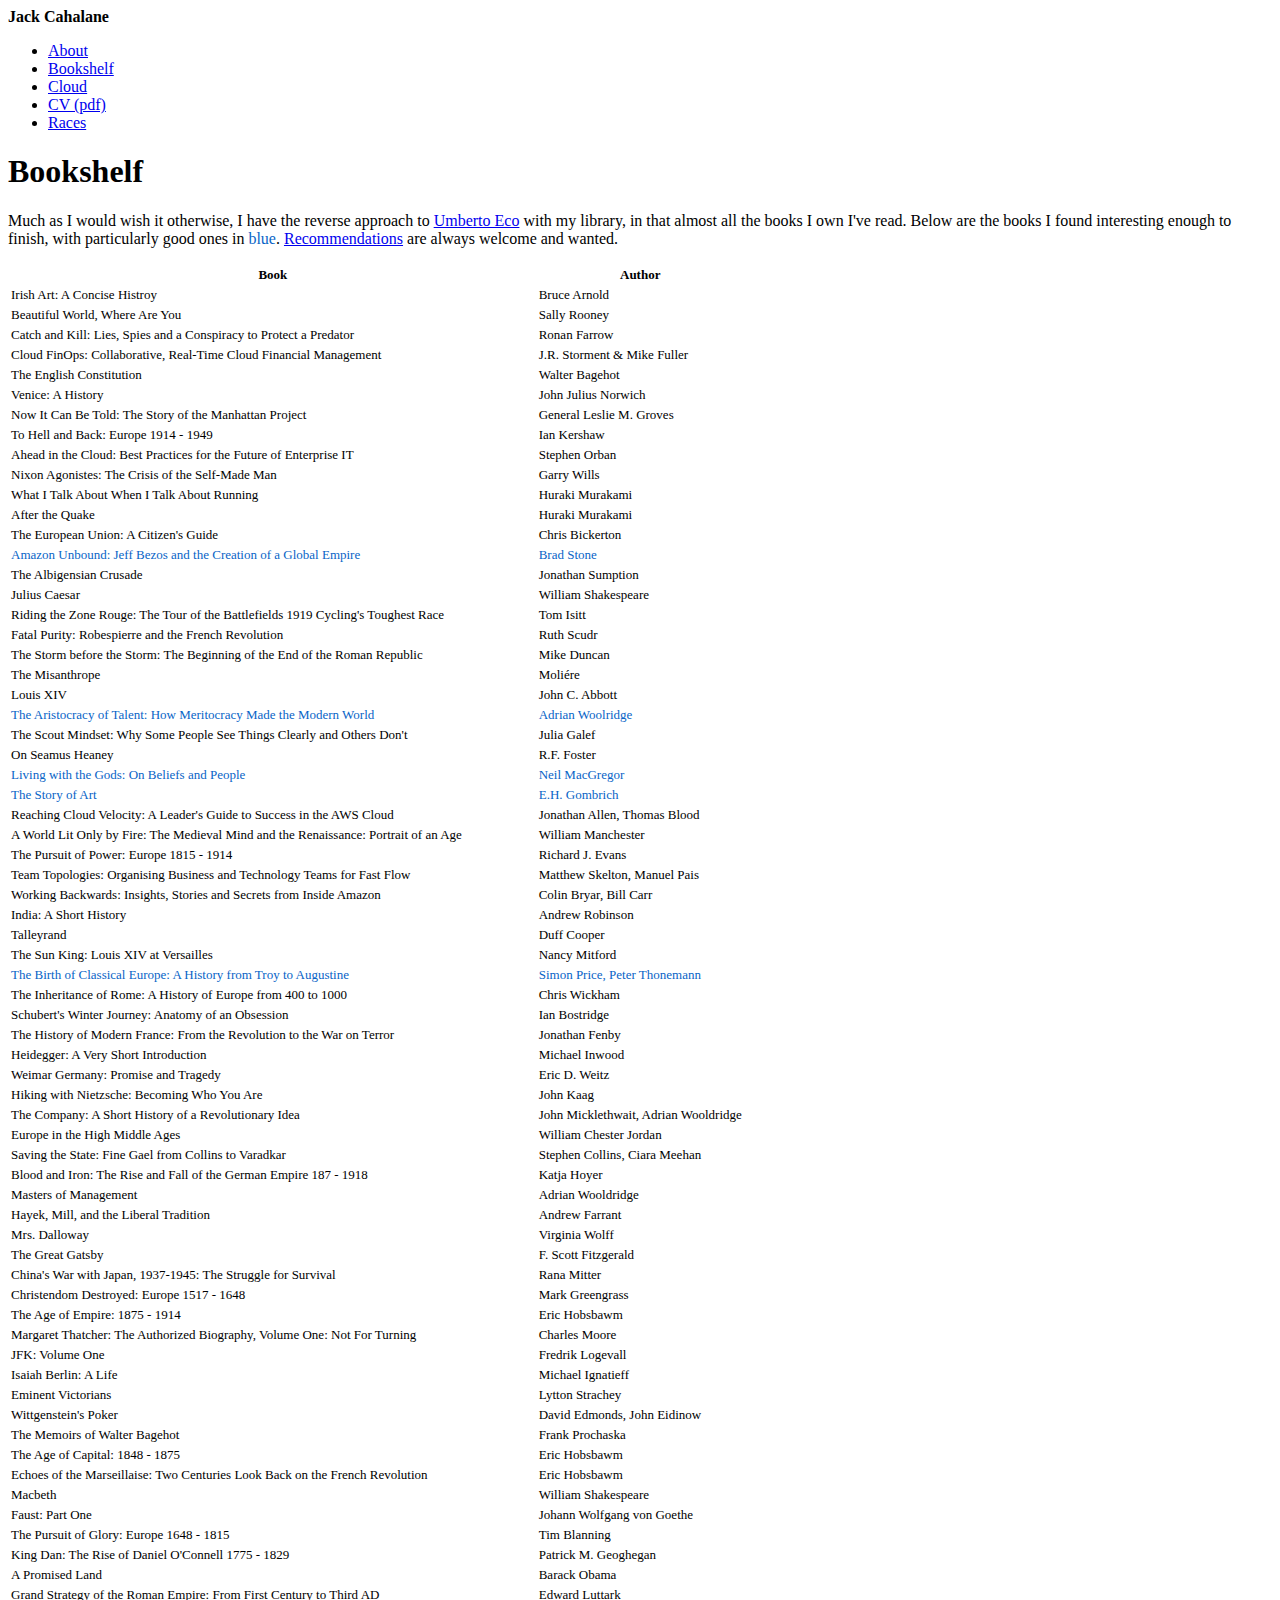
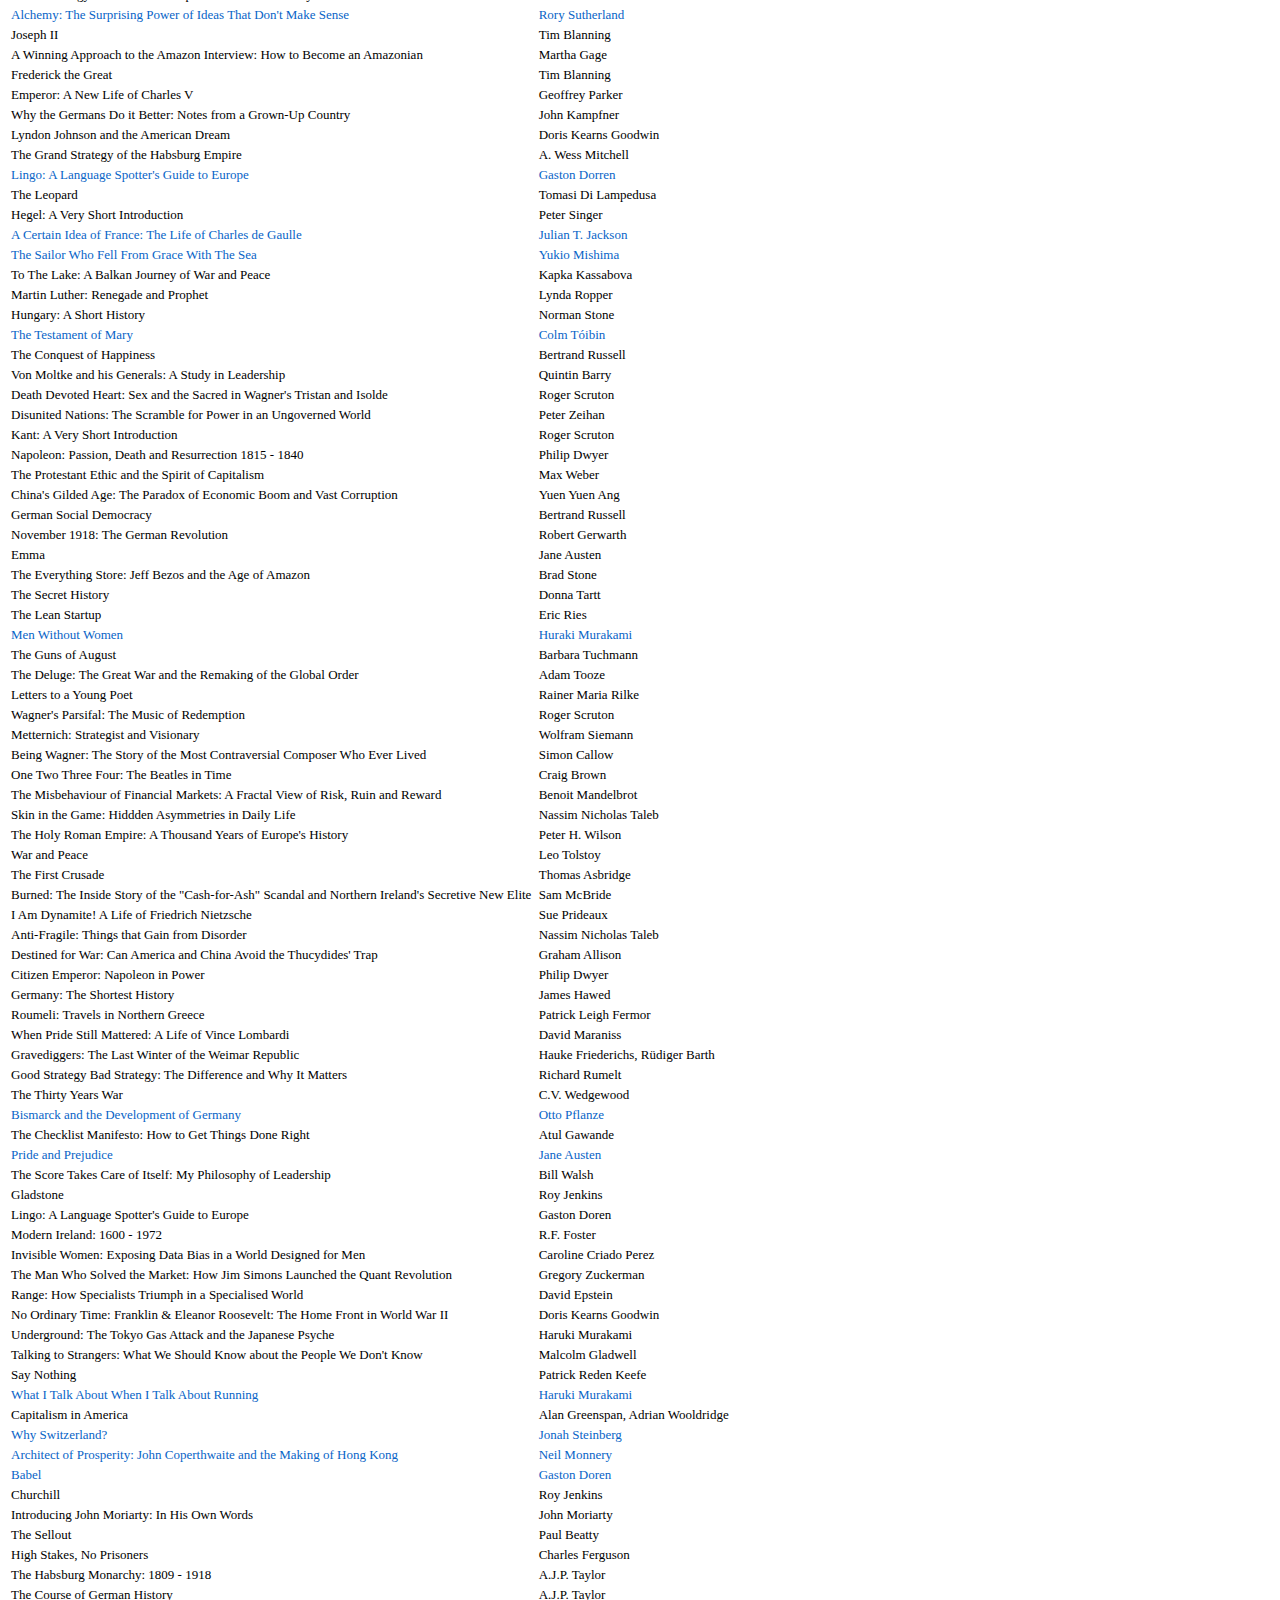
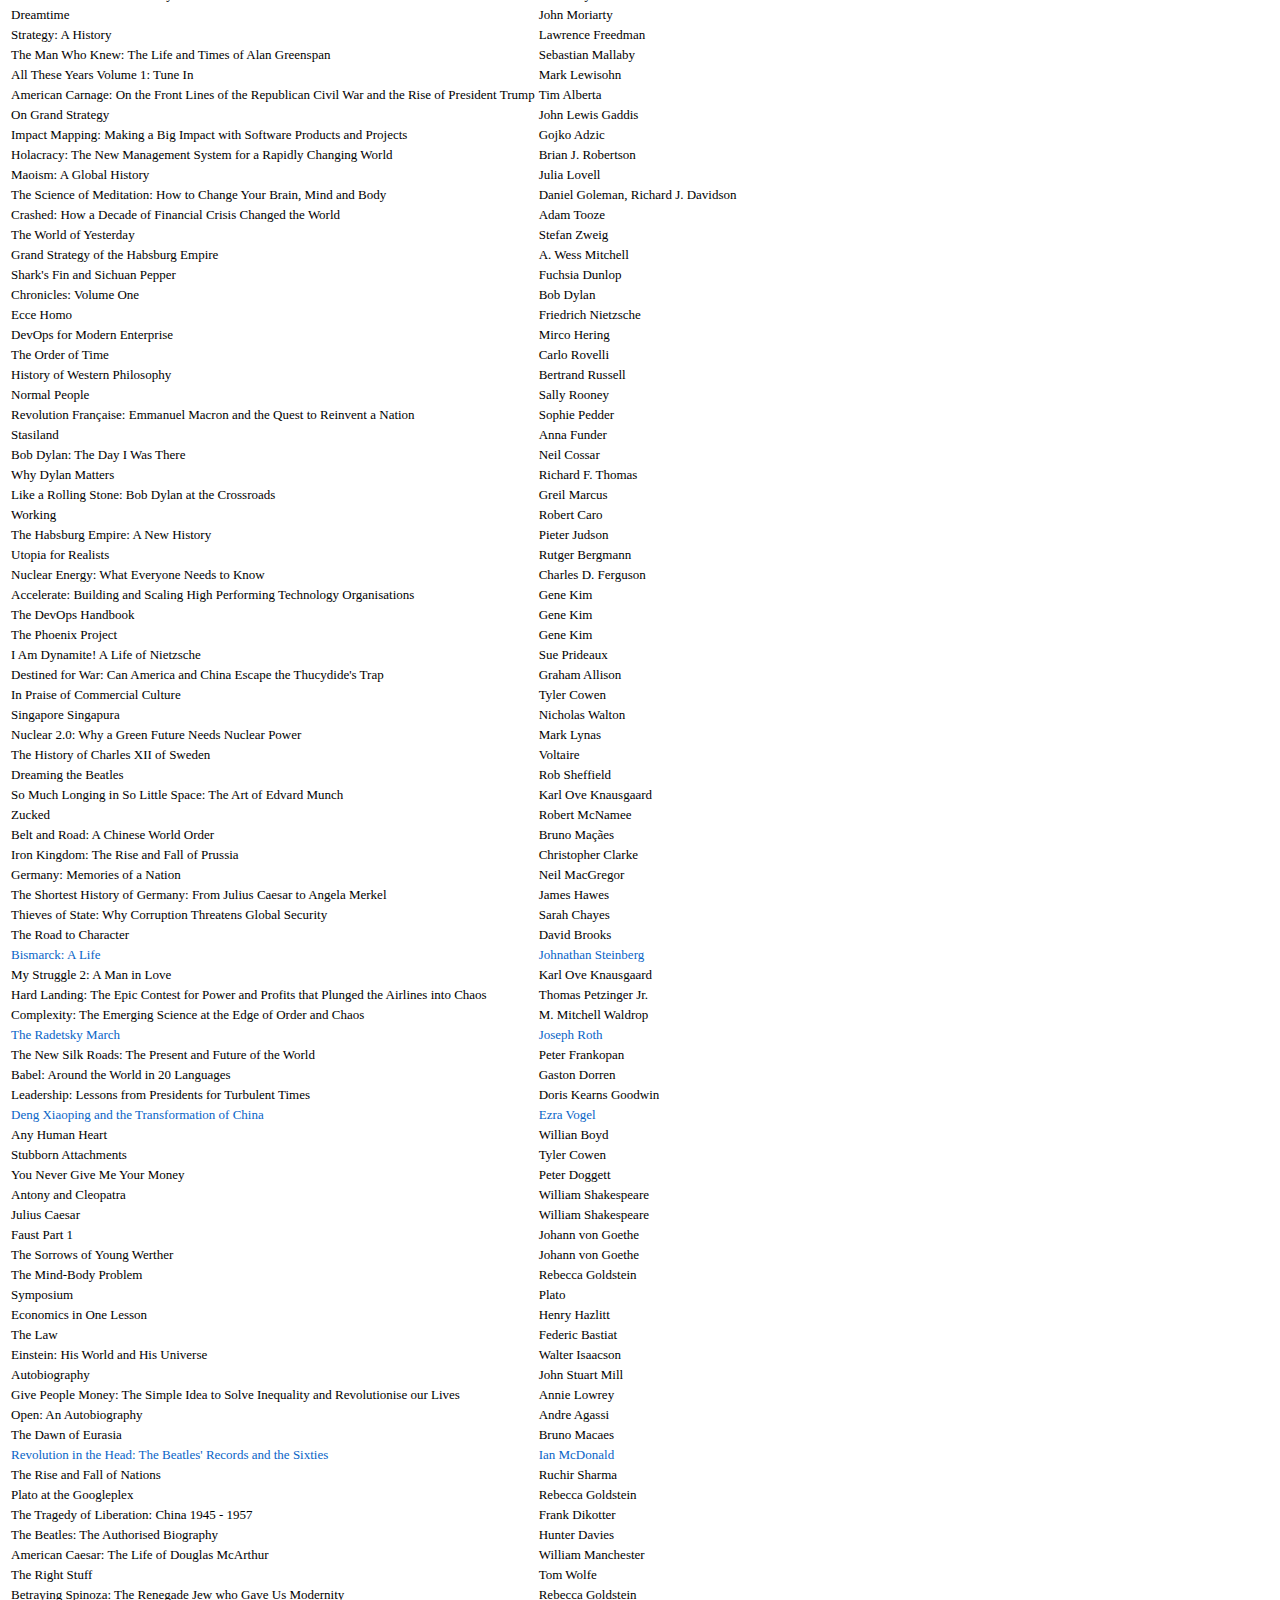
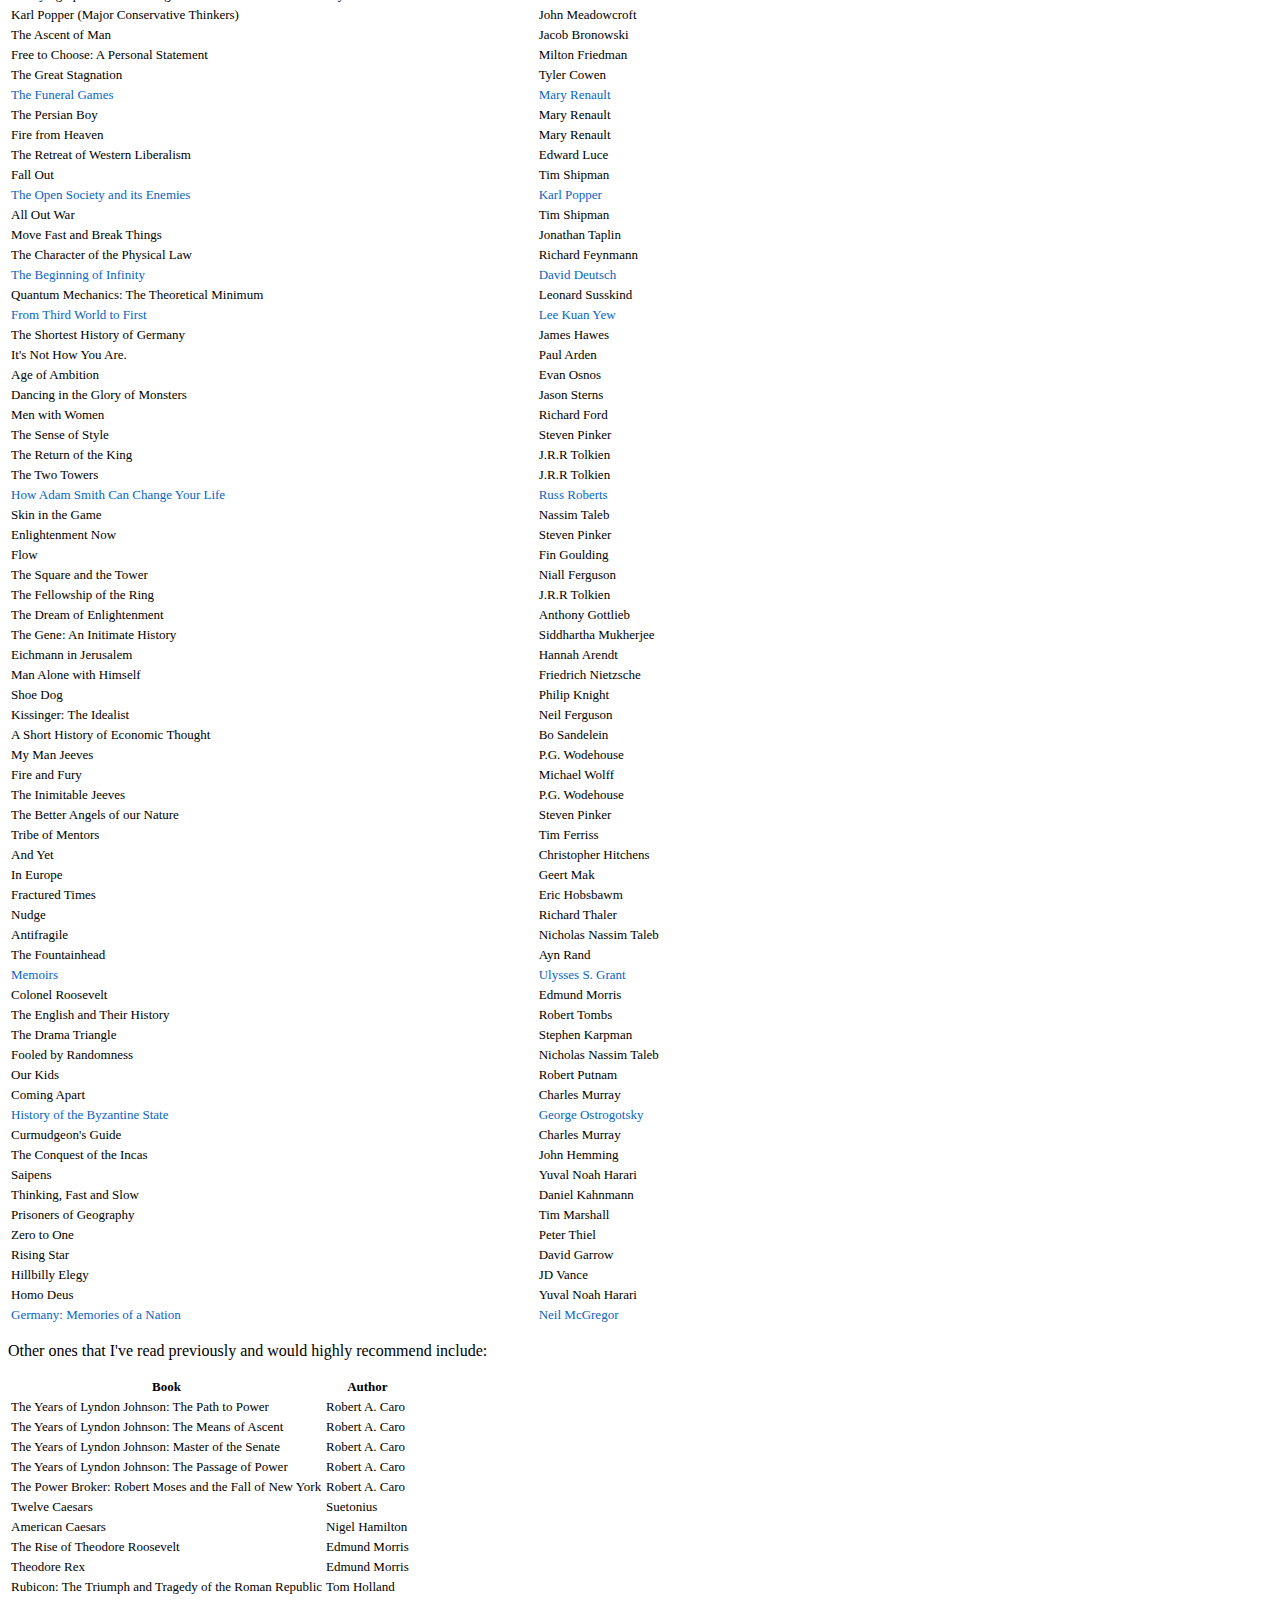
<file: bookshelf.html>
<html xmlns="http://www.w3.org/1999/xhtml" >
<head>
    <link rel="stylesheet" href="https://s3.eu-west-1.amazonaws.com/jackcahalane.com/style.css">
    <meta charset="utf-8">
    <title>Bookshelf</title>
</head>
<style>
    table, th, td {
      font-size: 13px;
    }
</style>
<body>
    <div id="menu">
        <span class="title"><b>Jack Cahalane</b></span>
        <ul>
            <li>
                <a href="https://jackcahalane.com/">About</a>
            </li>
            <li>
                <a href="https://jackcahalane.com/bookshelf.html">Bookshelf</a>
            </li>
            <li>
                <a href="https://jackcahalane.com/cloud.html">Cloud</a>
                </li>
            <li>
                <a href="https://jackcahalane.com/jack-cahalane-cv.pdf">CV (pdf)</a>
            </li>
            <li>
                <a href="https://jackcahalane.com/races.html">Races</a>
            </li>
            </ul>
    </div>
    <div id="content">
        <div id="content">
    <h1>Bookshelf </h1>
    <p>Much as I would wish it otherwise, I have the reverse approach to <a href="https://www.brainpickings.org/2015/03/24/umberto-eco-antilibrary/">Umberto Eco</a> with my library, in that almost all the books I own I've read.
        Below are the books I found interesting enough to finish, with particularly good ones in <span style="color: #0864c7">blue</span>.
        <a href="mailto:jackcahalane@gmail.com?subject=Book Recommendations">Recommendations</a> are always welcome and wanted. 
    </p>

    <table class="table">
        <thead><tr><th title="Field #1">Book</th>
        <th title="Field #2">Author</th>
        </tr></thead>
        <tbody>
        <tr>
        <td>Irish Art: A Concise Histroy</td>
        <td>Bruce Arnold</td>
        </tr>
        <tr>
        <td>Beautiful World, Where Are You</td>
        <td>Sally Rooney</td>
        </tr>
        <tr>
        <td>Catch and Kill: Lies, Spies and a Conspiracy to Protect a Predator</td>
        <td>Ronan Farrow</td>
        </tr>                    
        <tr>
        <td>Cloud FinOps: Collaborative, Real-Time Cloud Financial Management</td>
        <td>J.R. Storment & Mike Fuller</td>
        </tr> 
        <tr>
        <td>The English Constitution</td>
        <td>Walter Bagehot</td>
        </tr> 
        <tr>
        <td>Venice: A History</td>
        <td>John Julius Norwich</td>
        </tr> 
        <tr>
        <td>Now It Can Be Told: The Story of the Manhattan Project</td>
        <td>General Leslie M. Groves</td>
        </tr>  
        <tr>
        <td>To Hell and Back: Europe 1914 - 1949</td>
        <td>Ian Kershaw</td>
        </tr>  
        <tr>
        <td>Ahead in the Cloud: Best Practices for the Future of Enterprise IT</td>
        <td>Stephen Orban</td>
        </tr>  
        <tr>
        <td>Nixon Agonistes: The Crisis of the Self-Made Man</td>
        <td>Garry Wills</td>
        </tr>        
        <tr>
        <td>What I Talk About When I Talk About Running</td>
        <td>Huraki Murakami</td>
        </tr>
        <tr>
        <td>After the Quake</td>
        <td>Huraki Murakami</td>
        </tr>
        <tr>
        <td>The European Union: A Citizen&#39;s Guide</td>
        <td>Chris Bickerton</td>
        </tr>
        <tr>
        <td style="color: #0864c7">Amazon Unbound: Jeff Bezos and the Creation of a Global Empire</td>
        <td style="color: #0864c7">Brad Stone</td>
        </tr>
        <tr>
        <td>The Albigensian Crusade</td>
        <td>Jonathan Sumption </td>
        </tr>
        <tr>
        <td>Julius Caesar</td>
        <td>William Shakespeare </td>
        </tr>
        <tr>
        <td>Riding the Zone Rouge: The Tour of the Battlefields 1919 Cycling&#39;s Toughest Race</td>
        <td>Tom Isitt</td>
        </tr>
        <tr>
        <td>Fatal Purity: Robespierre and the French Revolution</td>
        <td>Ruth Scudr</td>
        </tr>
        <tr>
        <td>The Storm before the Storm: The Beginning of the End of the Roman Republic</td>
        <td>Mike Duncan</td>
        </tr>
        <tr>
        <td>The Misanthrope </td>
        <td>Moliére</td>
        </tr>
        <tr>
        <td>Louis XIV</td>
        <td>John C. Abbott</td>
        </tr>
        <tr>
        <td style="color: #0864c7">The Aristocracy of Talent: How Meritocracy Made the Modern World</td>
        <td style="color: #0864c7">Adrian Woolridge</td>
        </tr>
        <tr>
        <td>The Scout Mindset: Why Some People See Things Clearly and Others Don&#39;t</td>
        <td>Julia Galef</td>
        </tr>
        <tr>
        <td>On Seamus Heaney</td>
        <td>R.F. Foster</td>
        </tr>
        <tr>
        <td style="color: #0864c7">Living with the Gods: On Beliefs and People</td>
        <td style="color: #0864c7">Neil MacGregor</td>
        </tr>
        <tr>
        <td style="color: #0864c7">The Story of Art</td>
        <td style="color: #0864c7">E.H. Gombrich</td>
        </tr>
        <tr>
        <td>Reaching Cloud Velocity: A Leader&#39;s Guide to Success in the AWS Cloud</td>
        <td>Jonathan Allen, Thomas Blood</td>
        </tr>
        <tr>
        <td>A World Lit Only by Fire: The Medieval Mind and the Renaissance: Portrait of an Age</td>
        <td>William Manchester </td>
        </tr>
        <tr>
        <td>The Pursuit of Power: Europe 1815 - 1914</td>
        <td>Richard J. Evans</td>
        </tr>
        <tr>
        <td>Team Topologies: Organising Business and Technology Teams for Fast Flow</td>
        <td>Matthew Skelton, Manuel Pais</td>
        </tr>
        <tr>
        <td>Working Backwards: Insights, Stories and Secrets from Inside Amazon</td>
        <td>Colin Bryar, Bill Carr</td>
        </tr>
        <tr>
        <td>India: A Short History</td>
        <td>Andrew Robinson</td>
        </tr>
        <tr>
        <td>Talleyrand</td>
        <td>Duff Cooper</td>
        </tr>
        <tr>
        <td>The Sun King: Louis XIV at Versailles</td>
        <td>Nancy Mitford</td>
        </tr>
        <tr>
        <td style="color: #0864c7">The Birth of Classical Europe: A History from Troy to Augustine</td>
        <td style="color: #0864c7">Simon Price, Peter Thonemann</td>
        </tr>
        <tr>
        <td>The Inheritance of Rome: A History of Europe from 400 to 1000</td>
        <td>Chris Wickham</td>
        </tr>
        <tr>
        <td>Schubert&#39;s Winter Journey: Anatomy of an Obsession </td>
        <td>Ian Bostridge</td>
        </tr>
        <tr>
        <td>The History of Modern France: From the Revolution to the War on Terror</td>
        <td>Jonathan Fenby</td>
        </tr>
        <tr>
        <td>Heidegger: A Very Short Introduction </td>
        <td>Michael Inwood</td>
        </tr>
        <tr>
        <td>Weimar Germany: Promise and Tragedy </td>
        <td>Eric D. Weitz</td>
        </tr>
        <tr>
        <td>Hiking with Nietzsche: Becoming Who You Are</td>
        <td>John Kaag</td>
        </tr>
        <tr>
        <td>The Company: A Short History of a Revolutionary Idea</td>
        <td>John Micklethwait, Adrian Wooldridge</td>
        </tr>
        <tr>
        <td>Europe in the High Middle Ages</td>
        <td>William Chester Jordan</td>
        </tr>
        <tr>
        <td>Saving the State: Fine Gael from Collins to Varadkar</td>
        <td>Stephen Collins, Ciara Meehan</td>
        </tr>
        <tr>
        <td>Blood and Iron: The Rise and Fall of the German Empire 187 - 1918</td>
        <td>Katja Hoyer</td>
        </tr>
        <tr>
        <td>Masters of Management</td>
        <td>Adrian Wooldridge </td>
        </tr>
        <tr>
        <td>Hayek, Mill, and the Liberal Tradition</td>
        <td>Andrew Farrant</td>
        </tr>
        <tr>
        <td>Mrs. Dalloway</td>
        <td>Virginia Wolff</td>
        </tr>
        <tr>
        <td>The Great Gatsby</td>
        <td>F. Scott Fitzgerald </td>
        </tr>
        <tr>
        <td>China&#39;s War with Japan, 1937-1945: The Struggle for Survival</td>
        <td>Rana Mitter</td>
        </tr>
        <tr>
        <td>Christendom Destroyed: Europe 1517 - 1648</td>
        <td>Mark Greengrass</td>
        </tr>
        <tr>
        <td>The Age of Empire: 1875 - 1914</td>
        <td>Eric Hobsbawm</td>
        </tr>
        <tr>
        <td>Margaret Thatcher: The Authorized Biography, Volume One: Not For Turning</td>
        <td>Charles Moore</td>
        </tr>
        <tr>
        <td>JFK: Volume One</td>
        <td>Fredrik Logevall</td>
        </tr>
        <tr>
        <td>Isaiah Berlin: A Life</td>
        <td>Michael Ignatieff</td>
        </tr>
        <tr>
        <td>Eminent Victorians</td>
        <td>Lytton Strachey</td>
        </tr>
        <tr>
        <td>Wittgenstein&#39;s Poker</td>
        <td>David Edmonds, John Eidinow</td>
        </tr>
        <tr>
        <td>The Memoirs of Walter Bagehot</td>
        <td>Frank Prochaska</td>
        </tr>
        <tr>
        <td>The Age of Capital: 1848 - 1875</td>
        <td>Eric Hobsbawm</td>
        </tr>
        <tr>
        <td>Echoes of the Marseillaise: Two Centuries Look Back on the French Revolution</td>
        <td>Eric Hobsbawm </td>
        </tr>
        <tr>
        <td>Macbeth</td>
        <td>William Shakespeare</td>
        </tr>
        <tr>
        <td>Faust: Part One</td>
        <td>Johann Wolfgang von Goethe</td>
        </tr>
        <tr>
        <td>The Pursuit of Glory: Europe 1648 - 1815</td>
        <td>Tim Blanning</td>
        </tr>
        <tr>
        <td>King Dan: The Rise of Daniel O&#39;Connell 1775 - 1829</td>
        <td>Patrick M. Geoghegan</td>
        </tr>
        <tr>
        <td>A Promised Land</td>
        <td>Barack Obama </td>
        </tr>
        <tr>
        <td>Grand Strategy of the Roman Empire: From First Century to Third AD</td>
        <td>Edward Luttark</td>
        </tr>
        <tr>
        <td style="color: #0864c7">Alchemy: The Surprising Power of Ideas That Don&#39;t Make Sense</td>
        <td style="color: #0864c7">Rory Sutherland</td>
        </tr>
        <tr>
        <td>Joseph II</td>
        <td>Tim Blanning</td>
        </tr>
        <tr>
        <td>A Winning Approach to the Amazon Interview: How to Become an Amazonian</td>
        <td>Martha Gage</td>
        </tr>
        <tr>
        <td>Frederick the Great </td>
        <td>Tim Blanning</td>
        </tr>
        <tr>
        <td>Emperor: A New Life of Charles V</td>
        <td>Geoffrey Parker</td>
        </tr>
        <tr>
        <td>Why the Germans Do it Better: Notes from a Grown-Up Country</td>
        <td>John Kampfner</td>
        </tr>
        <tr>
        <td>Lyndon Johnson and the American Dream</td>
        <td>Doris Kearns Goodwin</td>
        </tr>
        <tr>
        <td>The Grand Strategy of the Habsburg Empire</td>
        <td>A. Wess Mitchell</td>
        </tr>
        <tr>
        <td style="color: #0864c7">Lingo: A Language Spotter&#39;s Guide to Europe</td>
        <td style="color: #0864c7">Gaston Dorren</td>
        </tr>
        <tr>
        <td>The Leopard</td>
        <td>Tomasi Di Lampedusa </td>
        </tr>
        <tr>
        <td>Hegel: A Very Short Introduction</td>
        <td>Peter Singer</td>
        </tr>
        <tr>
        <td style="color: #0864c7">A Certain Idea of France: The Life of Charles de Gaulle</td>
        <td style="color: #0864c7">Julian T. Jackson</td>
        </tr>
        <tr>
        <td style="color: #0864c7">The Sailor Who Fell From Grace With The Sea</td>
        <td style="color: #0864c7">Yukio Mishima </td>
        </tr>
        <tr>
        <td>To The Lake: A Balkan Journey of War and Peace</td>
        <td>Kapka Kassabova</td>
        </tr>
        <tr>
        <td>Martin Luther: Renegade and Prophet</td>
        <td>Lynda Ropper</td>
        </tr>
        <tr>
        <td>Hungary: A Short History</td>
        <td>Norman Stone</td>
        </tr>
        <tr>
        <td style="color: #0864c7">The Testament of Mary </td>
        <td style="color: #0864c7">Colm Tóibin</td>
        </tr>
        <tr>
        <td>The Conquest of Happiness </td>
        <td>Bertrand Russell </td>
        </tr>
        <tr>
        <td>Von Moltke and his Generals: A Study in Leadership</td>
        <td>Quintin Barry</td>
        </tr>
        <tr>
        <td>Death Devoted Heart: Sex and the Sacred in Wagner&#39;s Tristan and Isolde</td>
        <td>Roger Scruton</td>
        </tr>
        <tr>
        <td>Disunited Nations: The Scramble for Power in an Ungoverned World</td>
        <td>Peter Zeihan</td>
        </tr>
        <tr>
        <td>Kant: A Very Short Introduction </td>
        <td>Roger Scruton</td>
        </tr>
        <tr>
        <td>Napoleon: Passion, Death and Resurrection 1815 - 1840</td>
        <td>Philip Dwyer</td>
        </tr>
        <tr>
        <td>The Protestant Ethic and the Spirit of Capitalism</td>
        <td>Max Weber</td>
        </tr>
        <tr>
        <td>China&#39;s Gilded Age: The Paradox of Economic Boom and Vast Corruption</td>
        <td>Yuen Yuen Ang</td>
        </tr>
        <tr>
        <td>German Social Democracy </td>
        <td>Bertrand Russell </td>
        </tr>
        <tr>
        <td>November 1918: The German Revolution </td>
        <td>Robert Gerwarth</td>
        </tr>
        <tr>
        <td>Emma</td>
        <td>Jane Austen</td>
        </tr>
        <tr>
        <td>The Everything Store: Jeff Bezos and the Age of Amazon</td>
        <td>Brad Stone</td>
        </tr>
        <tr>
        <td>The Secret History</td>
        <td>Donna Tartt</td>
        </tr>
        <tr>
        <td>The Lean Startup</td>
        <td>Eric Ries</td>
        </tr>
        <tr>
        <td style="color: #0864c7">Men Without Women</td>
        <td style="color: #0864c7">Huraki Murakami</td>
        </tr>
        <tr>
        <td>The Guns of August</td>
        <td>Barbara Tuchmann</td>
        </tr>
        <tr>
        <td>The Deluge: The Great War and the Remaking of the Global Order</td>
        <td>Adam Tooze</td>
        </tr>
        <tr>
        <td>Letters to a Young Poet</td>
        <td>Rainer Maria Rilke</td>
        </tr>
        <tr>
        <td>Wagner&#39;s Parsifal: The Music of Redemption </td>
        <td>Roger Scruton</td>
        </tr>
        <tr>
        <td>Metternich: Strategist and Visionary</td>
        <td>Wolfram Siemann</td>
        </tr>
        <tr>
        <td>Being Wagner: The Story of the Most Contraversial Composer Who Ever Lived</td>
        <td>Simon Callow</td>
        </tr>
        <tr>
        <td>One Two Three Four: The Beatles in Time</td>
        <td>Craig Brown</td>
        </tr>
        <tr>
        <td>The Misbehaviour of Financial Markets: A Fractal View of Risk, Ruin and Reward</td>
        <td>Benoit Mandelbrot</td>
        </tr>
        <tr>
        <td>Skin in the Game: Hiddden Asymmetries in Daily Life</td>
        <td>Nassim Nicholas Taleb</td>
        </tr>
        <tr>
        <td>The Holy Roman Empire: A Thousand Years of Europe&#39;s History</td>
        <td>Peter H. Wilson</td>
        </tr>
        <tr>
        <td>War and Peace</td>
        <td>Leo Tolstoy</td>
        </tr>
        <tr>
        <td>The First Crusade</td>
        <td>Thomas Asbridge</td>
        </tr>
        <tr>
        <td>Burned: The Inside Story of the &quot;Cash-for-Ash&quot; Scandal and Northern Ireland&#39;s Secretive New Elite</td>
        <td>Sam McBride</td>
        </tr>
        <tr>
        <td>I Am Dynamite! A Life of Friedrich Nietzsche</td>
        <td>Sue Prideaux</td>
        </tr>
        <tr>
        <td>Anti-Fragile: Things that Gain from Disorder</td>
        <td>Nassim Nicholas Taleb</td>
        </tr>
        <tr>
        <td>Destined for War: Can America and China Avoid the Thucydides&#39; Trap</td>
        <td>Graham Allison</td>
        </tr>
        <tr>
        <td>Citizen Emperor: Napoleon in Power</td>
        <td>Philip Dwyer</td>
        </tr>
        <tr>
        <td>Germany: The Shortest History</td>
        <td>James Hawed</td>
        </tr>
        <tr>
        <td>Roumeli: Travels in Northern Greece</td>
        <td>Patrick Leigh Fermor</td>
        </tr>
        <tr>
        <td>When Pride Still Mattered: A Life of Vince Lombardi</td>
        <td>David Maraniss</td>
        </tr>
        <tr>
        <td>Gravediggers: The Last Winter of the Weimar Republic</td>
        <td>Hauke Friederichs, Rüdiger Barth</td>
        </tr>
        <tr>
        <td>Good Strategy Bad Strategy: The Difference and Why It Matters</td>
        <td>Richard Rumelt</td>
        </tr>
        <tr>
        <td>The Thirty Years War</td>
        <td>C.V. Wedgewood</td>
        </tr>
        <tr>
        <td style="color: #0864c7">Bismarck and the Development of Germany</td>
        <td style="color: #0864c7">Otto Pflanze</td>
        </tr>
        <tr>
        <td>The Checklist Manifesto: How to Get Things Done Right</td>
        <td>Atul Gawande</td>
        </tr>
        <tr>
        <td style="color: #0864c7">Pride and Prejudice </td>
        <td style="color: #0864c7">Jane Austen</td>
        </tr>
        <tr>
        <td>The Score Takes Care of Itself: My Philosophy of Leadership </td>
        <td>Bill Walsh</td>
        </tr>
        <tr>
        <td>Gladstone</td>
        <td>Roy Jenkins</td>
        </tr>
        <tr>
        <td>Lingo: A Language Spotter&#39;s Guide to Europe</td>
        <td>Gaston Doren</td>
        </tr>
        <tr>
        <td>Modern Ireland: 1600 - 1972</td>
        <td>R.F. Foster</td>
        </tr>
        <tr>
        <td>Invisible Women: Exposing Data Bias in a World Designed for Men</td>
        <td>Caroline Criado Perez</td>
        </tr>
        <tr>
        <td>The Man Who Solved the Market: How Jim Simons Launched the Quant Revolution</td>
        <td>Gregory Zuckerman</td>
        </tr>
        <tr>
        <td>Range: How Specialists Triumph in a Specialised World</td>
        <td>David Epstein</td>
        </tr>
        <tr>
        <td>No Ordinary Time: Franklin &amp; Eleanor Roosevelt: The Home Front in World War II</td>
        <td>Doris Kearns Goodwin</td>
        </tr>
        <tr>
        <td>Underground: The Tokyo Gas Attack and the Japanese Psyche</td>
        <td>Haruki Murakami</td>
        </tr>
        <tr>
        <td>Talking to Strangers: What We Should Know about the People We Don&#39;t Know</td>
        <td>Malcolm Gladwell</td>
        </tr>
        <tr>
        <td>Say Nothing</td>
        <td>Patrick Reden Keefe</td>
        </tr>
        <tr>
        <td style="color: #0864c7">What I Talk About When I Talk About Running</td>
        <td style="color: #0864c7">Haruki Murakami</td>
        </tr>
        <tr>
        <td>Capitalism in America</td>
        <td>Alan Greenspan, Adrian Wooldridge</td>
        </tr>
        <tr>
        <td style="color: #0864c7">Why Switzerland? </td>
        <td style="color: #0864c7">Jonah Steinberg</td>
        </tr>
        <tr>
        <td style="color: #0864c7">Architect of Prosperity: John Coperthwaite and the Making of Hong Kong</td>
        <td style="color: #0864c7">Neil Monnery</td>
        </tr>
        <tr>
        <td style="color: #0864c7">Babel </td>
        <td style="color: #0864c7">Gaston Doren</td>
        </tr>
        <tr>
        <td>Churchill </td>
        <td>Roy Jenkins</td>
        </tr>
        <tr>
        <td>Introducing John Moriarty: In His Own Words</td>
        <td>John Moriarty </td>
        </tr>
        <tr>
        <td>The Sellout</td>
        <td>Paul Beatty</td>
        </tr>
        <tr>
        <td>High Stakes, No Prisoners </td>
        <td>Charles Ferguson </td>
        </tr>
        <tr>
        <td>The Habsburg Monarchy: 1809 - 1918</td>
        <td>A.J.P. Taylor</td>
        </tr>
        <tr>
        <td>The Course of German History</td>
        <td>A.J.P. Taylor</td>
        </tr>
        <tr>
        <td>Dreamtime</td>
        <td>John Moriarty</td>
        </tr>
        <tr>
        <td>Strategy: A History</td>
        <td>Lawrence Freedman</td>
        </tr>
        <tr>
        <td>The Man Who Knew: The Life and Times of Alan Greenspan </td>
        <td>Sebastian Mallaby</td>
        </tr>
        <tr>
        <td>All These Years Volume 1: Tune In</td>
        <td>Mark Lewisohn</td>
        </tr>
        <tr>
        <td>American Carnage: On the Front Lines of the Republican Civil War and the Rise of President Trump</td>
        <td>Tim Alberta</td>
        </tr>
        <tr>
        <td>On Grand Strategy</td>
        <td>John Lewis Gaddis</td>
        </tr>
        <tr>
        <td>Impact Mapping: Making a Big Impact with Software Products and Projects</td>
        <td>Gojko Adzic</td>
        </tr>
        <tr>
        <td>Holacracy: The New Management System for a Rapidly Changing World</td>
        <td>Brian J. Robertson</td>
        </tr>
        <tr>
        <td>Maoism: A Global History</td>
        <td>Julia Lovell</td>
        </tr>
        <tr>
        <td>The Science of Meditation: How to Change Your Brain, Mind and Body</td>
        <td>Daniel Goleman, Richard J. Davidson</td>
        </tr>
        <tr>
        <td>Crashed: How a Decade of Financial Crisis Changed the World</td>
        <td>Adam Tooze</td>
        </tr>
        <tr>
        <td>The World of Yesterday</td>
        <td>Stefan Zweig</td>
        </tr>
        <tr>
        <td>Grand Strategy of the Habsburg Empire</td>
        <td>A. Wess Mitchell</td>
        </tr>
        <tr>
        <td>Shark&#39;s Fin and Sichuan Pepper</td>
        <td>Fuchsia Dunlop</td>
        </tr>
        <tr>
        <td>Chronicles: Volume One</td>
        <td>Bob Dylan </td>
        </tr>
        <tr>
        <td>Ecce Homo</td>
        <td>Friedrich Nietzsche </td>
        </tr>
        <tr>
        <td>DevOps for Modern Enterprise</td>
        <td>Mirco Hering</td>
        </tr>
        <tr>
        <td>The Order of Time</td>
        <td>Carlo Rovelli</td>
        </tr>
        <tr>
        <td>History of Western Philosophy </td>
        <td>Bertrand Russell </td>
        </tr>
        <tr>
        <td>Normal People</td>
        <td>Sally Rooney</td>
        </tr>
        <tr>
        <td>Revolution Française: Emmanuel Macron and the Quest to Reinvent a Nation</td>
        <td>Sophie Pedder</td>
        </tr>
        <tr>
        <td>Stasiland</td>
        <td>Anna Funder</td>
        </tr>
        <tr>
        <td>Bob Dylan: The Day I Was There </td>
        <td>Neil Cossar</td>
        </tr>
        <tr>
        <td>Why Dylan Matters</td>
        <td>Richard F. Thomas</td>
        </tr>
        <tr>
        <td>Like a Rolling Stone: Bob Dylan at the Crossroads</td>
        <td>Greil Marcus</td>
        </tr>
        <tr>
        <td>Working</td>
        <td>Robert Caro</td>
        </tr>
        <tr>
        <td>The Habsburg Empire: A New History</td>
        <td>Pieter Judson</td>
        </tr>
        <tr>
        <td>Utopia for Realists</td>
        <td>Rutger Bergmann</td>
        </tr>
        <tr>
        <td>Nuclear Energy: What Everyone Needs to Know</td>
        <td>Charles D. Ferguson</td>
        </tr>
        <tr>
        <td>Accelerate: Building and Scaling High Performing Technology Organisations</td>
        <td>Gene Kim</td>
        </tr>
        <tr>
        <td>The DevOps Handbook</td>
        <td>Gene Kim</td>
        </tr>
        <tr>
        <td>The Phoenix Project</td>
        <td>Gene Kim</td>
        </tr>
        <tr>
        <td>I Am Dynamite! A Life of Nietzsche</td>
        <td>Sue Prideaux</td>
        </tr>
        <tr>
        <td>Destined for War: Can America and China Escape the Thucydide&#39;s Trap</td>
        <td>Graham Allison</td>
        </tr>
        <tr>
        <td>In Praise of Commercial Culture </td>
        <td>Tyler Cowen </td>
        </tr>
        <tr>
        <td>Singapore Singapura</td>
        <td>Nicholas Walton</td>
        </tr>
        <tr>
        <td>Nuclear 2.0: Why a Green Future Needs Nuclear Power</td>
        <td>Mark Lynas</td>
        </tr>
        <tr>
        <td>The History of Charles XII of Sweden</td>
        <td>Voltaire</td>
        </tr>
        <tr>
        <td>Dreaming the Beatles</td>
        <td>Rob Sheffield</td>
        </tr>
        <tr>
        <td>So Much Longing in So Little Space: The Art of Edvard Munch</td>
        <td>Karl Ove Knausgaard </td>
        </tr>
        <tr>
        <td>Zucked</td>
        <td>Robert McNamee</td>
        </tr>
        <tr>
        <td>Belt and Road: A Chinese World Order</td>
        <td>Bruno Maçães</td>
        </tr>
        <tr>
        <td>Iron Kingdom: The Rise and Fall of Prussia</td>
        <td>Christopher Clarke</td>
        </tr>
        <tr>
        <td>Germany: Memories of a Nation</td>
        <td>Neil MacGregor</td>
        </tr>
        <tr>
        <td>The Shortest History of Germany: From Julius Caesar to Angela Merkel</td>
        <td>James Hawes</td>
        </tr>
        <tr>
        <td>Thieves of State: Why Corruption Threatens Global Security</td>
        <td>Sarah Chayes</td>
        </tr>
        <tr>
        <td>The Road to Character </td>
        <td>David Brooks</td>
        </tr>
        <tr>
        <td style="color: #0864c7">Bismarck: A Life</td>
        <td style="color: #0864c7">Johnathan Steinberg</td>
        </tr>
        <tr>
        <td>My Struggle 2: A Man in Love</td>
        <td>Karl Ove Knausgaard </td>
        </tr>
        <tr>
        <td>Hard Landing: The Epic Contest for Power and Profits that Plunged the Airlines into Chaos</td>
        <td>Thomas Petzinger Jr. </td>
        </tr>
        <tr>
        <td>Complexity: The Emerging Science at the Edge of Order and Chaos</td>
        <td>M. Mitchell Waldrop</td>
        </tr>
        <tr>
        <td style="color: #0864c7">The Radetsky March</td>
        <td style="color: #0864c7">Joseph Roth</td>
        </tr>
        <tr>
        <td>The New Silk Roads: The Present and Future of the World</td>
        <td>Peter Frankopan</td>
        </tr>
        <tr>
        <td>Babel: Around the World in 20 Languages</td>
        <td>Gaston Dorren</td>
        </tr>
        <tr>
        <td>Leadership: Lessons from Presidents for Turbulent Times</td>
        <td>Doris Kearns Goodwin</td>
        </tr>
        <tr>
        <td style="color: #0864c7">Deng Xiaoping and the Transformation of China</td>
        <td style="color: #0864c7">Ezra Vogel</td>
        </tr>
        <tr>
        <td>Any Human Heart</td>
        <td>Willian Boyd</td>
        </tr>
        <tr>
        <td>Stubborn Attachments</td>
        <td>Tyler Cowen</td>
        </tr>
        <tr>
        <td>You Never Give Me Your Money</td>
        <td>Peter Doggett</td>
        </tr>
        <tr>
        <td>Antony and Cleopatra</td>
        <td>William Shakespeare</td>
        </tr>
        <tr>
        <td>Julius Caesar</td>
        <td>William Shakespeare</td>
        </tr>
        <tr>
        <td>Faust Part 1</td>
        <td>Johann von Goethe</td>
        </tr>
        <tr>
        <td>The Sorrows of Young Werther</td>
        <td>Johann von Goethe</td>
        </tr>
        <tr>
        <td>The Mind-Body Problem</td>
        <td>Rebecca Goldstein</td>
        </tr>
        <tr>
        <td>Symposium</td>
        <td>Plato</td>
        </tr>
        <tr>
        <td>Economics in One Lesson</td>
        <td>Henry Hazlitt</td>
        </tr>
        <tr>
        <td>The Law</td>
        <td>Federic Bastiat</td>
        </tr>
        <tr>
        <td>Einstein: His World and His Universe</td>
        <td>Walter Isaacson</td>
        </tr>
        <tr>
        <td>Autobiography</td>
        <td>John Stuart Mill</td>
        </tr>
        <tr>
        <td>Give People Money: The Simple Idea to Solve Inequality and Revolutionise our Lives</td>
        <td>Annie Lowrey</td>
        </tr>
        <tr>
        <td>Open: An Autobiography</td>
        <td>Andre Agassi</td>
        </tr>
        <tr>
        <td>The Dawn of Eurasia</td>
        <td>Bruno Macaes</td>
        </tr>
        <tr>
        <td style="color: #0864c7">Revolution in the Head: The Beatles&#39; Records and the Sixties</td>
        <td style="color: #0864c7">Ian McDonald</td>
        </tr>
        <tr>
        <td>The Rise and Fall of Nations</td>
        <td>Ruchir Sharma</td>
        </tr>
        <tr>
        <td>Plato at the Googleplex</td>
        <td>Rebecca Goldstein</td>
        </tr>
        <tr>
        <td>The Tragedy of Liberation: China 1945 - 1957</td>
        <td>Frank Dikotter</td>
        </tr>
        <tr>
        <td>The Beatles: The Authorised Biography</td>
        <td>Hunter Davies</td>
        </tr>
        <tr>
        <td>American Caesar: The Life of Douglas McArthur</td>
        <td>William Manchester</td>
        </tr>
        <tr>
        <td>The Right Stuff</td>
        <td>Tom Wolfe</td>
        </tr>
        <tr>
        <td>Betraying Spinoza: The Renegade Jew who Gave Us Modernity</td>
        <td>Rebecca Goldstein</td>
        </tr>
        <tr>
        <td>Karl Popper (Major Conservative Thinkers)</td>
        <td>John Meadowcroft</td>
        </tr>
        <tr>
        <td>The Ascent of Man</td>
        <td>Jacob Bronowski</td>
        </tr>
        <tr>
        <td>Free to Choose: A Personal Statement</td>
        <td>Milton Friedman</td>
        </tr>
        <tr>
        <td>The Great Stagnation</td>
        <td>Tyler Cowen</td>
        </tr>
        <tr>
        <td style="color: #0864c7">The Funeral Games</td>
        <td style="color: #0864c7">Mary Renault</td>
        </tr>
        <tr>
        <td>The Persian Boy</td>
        <td>Mary Renault</td>
        </tr>
        <tr>
        <td>Fire from Heaven</td>
        <td>Mary Renault</td>
        </tr>
        <tr>
        <td>The Retreat of Western Liberalism</td>
        <td>Edward Luce</td>
        </tr>
        <tr>
        <td>Fall Out</td>
        <td>Tim Shipman</td>
        </tr>
        <tr>
        <td style="color: #0864c7">The Open Society and its Enemies</td>
        <td style="color: #0864c7">Karl Popper</td>
        </tr>
        <tr>
        <td>All Out War</td>
        <td>Tim Shipman</td>
        </tr>
        <tr>
        <td>Move Fast and Break Things</td>
        <td>Jonathan Taplin</td>
        </tr>
        <tr>
        <td>The Character of the Physical Law</td>
        <td>Richard Feynmann</td>
        </tr>
        <tr>
        <td style="color: #0864c7">The Beginning of Infinity</td>
        <td style="color: #0864c7">David Deutsch</td>
        </tr>
        <tr>
        <td>Quantum Mechanics: The Theoretical Minimum</td>
        <td>Leonard Susskind</td>
        </tr>
        <tr>
        <td style="color: #0864c7">From Third World to First</td>
        <td style="color: #0864c7">Lee Kuan Yew</td>
        </tr>
        <tr>
        <td>The Shortest History of Germany</td>
        <td>James Hawes</td>
        </tr>
        <tr>
        <td>It&#39;s Not How You Are.</td>
        <td>Paul Arden</td>
        </tr>
        <tr>
        <td>Age of Ambition</td>
        <td>Evan Osnos</td>
        </tr>
        <tr>
        <td>Dancing in the Glory of Monsters</td>
        <td>Jason Sterns</td>
        </tr>
        <tr>
        <td>Men with Women</td>
        <td>Richard Ford</td>
        </tr>
        <tr>
        <td>The Sense of Style</td>
        <td>Steven Pinker</td>
        </tr>
        <tr>
        <td>The Return of the King</td>
        <td>J.R.R Tolkien</td>
        </tr>
        <tr>
        <td>The Two Towers</td>
        <td>J.R.R Tolkien</td>
        </tr>
        <tr>
        <td style="color: #0864c7">How Adam Smith Can Change Your Life</td>
        <td style="color: #0864c7">Russ Roberts</td>
        </tr>
        <tr>
        <td>Skin in the Game</td>
        <td>Nassim Taleb</td>
        </tr>
        <tr>
        <td>Enlightenment Now</td>
        <td>Steven Pinker</td>
        </tr>
        <tr>
        <td>Flow</td>
        <td>Fin Goulding</td>
        </tr>
        <tr>
        <td>The Square and the Tower</td>
        <td>Niall Ferguson</td>
        </tr>
        <tr>
        <td>The Fellowship of the Ring</td>
        <td>J.R.R Tolkien</td>
        </tr>
        <tr>
        <td>The Dream of Enlightenment</td>
        <td>Anthony Gottlieb</td>
        </tr>
        <tr>
        <td>The Gene: An Initimate History</td>
        <td>Siddhartha Mukherjee</td>
        </tr>
        <tr>
        <td>Eichmann in Jerusalem</td>
        <td>Hannah Arendt</td>
        </tr>
        <tr>
        <td>Man Alone with Himself</td>
        <td>Friedrich Nietzsche</td>
        </tr>
        <tr>
        <td>Shoe Dog</td>
        <td>Philip Knight</td>
        </tr>
        <tr>
        <td>Kissinger: The Idealist</td>
        <td>Neil Ferguson</td>
        </tr>
        <tr>
        <td>A Short History of Economic Thought</td>
        <td>Bo Sandelein</td>
        </tr>
        <tr>
        <td>My Man Jeeves</td>
        <td>P.G. Wodehouse</td>
        </tr>
        <tr>
        <td>Fire and Fury</td>
        <td>Michael Wolff</td>
        </tr>
        <tr>
        <td>The Inimitable Jeeves</td>
        <td>P.G. Wodehouse</td>
        </tr>
        <tr>
        <td>The Better Angels of our Nature</td>
        <td>Steven Pinker</td>
        </tr>
        <tr>
        <td>Tribe of Mentors</td>
        <td>Tim Ferriss</td>
        </tr>
        <tr>
        <td>And Yet</td>
        <td>Christopher Hitchens</td>
        </tr>
        <tr>
        <td>In Europe</td>
        <td>Geert Mak</td>
        </tr>
        <tr>
        <td>Fractured Times</td>
        <td>Eric Hobsbawm</td>
        </tr>
        <tr>
        <td>Nudge</td>
        <td>Richard Thaler</td>
        </tr>
        <tr>
        <td>Antifragile</td>
        <td>Nicholas Nassim Taleb</td>
        </tr>
        <tr>
        <td>The Fountainhead</td>
        <td>Ayn Rand</td>
        </tr>
        <tr>
        <td style="color: #0864c7">Memoirs</td>
        <td style="color: #0864c7">Ulysses S. Grant</td>
        </tr>
        <tr>
        <td>Colonel Roosevelt</td>
        <td>Edmund Morris</td>
        </tr>
        <tr>
        <td>The English and Their History</td>
        <td>Robert Tombs</td>
        </tr>
        <tr>
        <td>The Drama Triangle</td>
        <td>Stephen Karpman</td>
        </tr>
        <tr>
        <td>Fooled by Randomness</td>
        <td>Nicholas Nassim Taleb</td>
        </tr>
        <tr>
        <td>Our Kids</td>
        <td>Robert Putnam</td>
        </tr>
        <tr>
        <td>Coming Apart</td>
        <td>Charles Murray</td>
        </tr>
        <tr>
        <td style="color: #0864c7">History of the Byzantine State</td>
        <td style="color: #0864c7">George Ostrogotsky</td>
        </tr>
        <tr>
        <td>Curmudgeon&#39;s Guide</td>
        <td>Charles Murray</td>
        </tr>
        <tr>
        <td>The Conquest of the Incas</td>
        <td>John Hemming</td>
        </tr>
        <tr>
        <td>Saipens</td>
        <td>Yuval Noah Harari</td>
        </tr>
        <tr>
        <td>Thinking, Fast and Slow</td>
        <td>Daniel Kahnmann</td>
        </tr>
        <tr>
        <td>Prisoners of Geography</td>
        <td>Tim Marshall</td>
        </tr>
        <tr>
        <td>Zero to One</td>
        <td>Peter Thiel</td>
        </tr>
        <tr>
        <td>Rising Star</td>
        <td>David Garrow</td>
        </tr>
        <tr>
        <td>Hillbilly Elegy</td>
        <td>JD Vance</td>
        </tr>
        <tr>
        <td>Homo Deus</td>
        <td>Yuval Noah Harari</td>
        </tr>
        <tr>
        <td style="color: #0864c7">Germany: Memories of a Nation</td>
        <td style="color: #0864c7">Neil McGregor</td>
        </tr>
        </tbody></table>
    <p>Other ones that I've read previously and would highly recommend include:</p>
    <table class="table">
        <thead><tr><th title="Field #1">Book</th>
        <th title="Field #2">Author</th>
        </tr></thead>
        <tbody><tr>
        <td>The Years of Lyndon Johnson: The Path to Power</td>
        <td>Robert A. Caro</td>
        </tr>
        <tr>
        <td>The Years of Lyndon Johnson: The Means of Ascent</td>
        <td>Robert A. Caro</td>
        </tr>
        <tr>
        <td>The Years of Lyndon Johnson: Master of the Senate</td>
        <td>Robert A. Caro</td>
        </tr>
        <tr>
        <td>The Years of Lyndon Johnson: The Passage of Power</td>
        <td>Robert A. Caro</td>
        </tr>
        <tr>
        <td>The Power Broker: Robert Moses and the Fall of New York</td>
        <td>Robert A. Caro</td>
        </tr>
        <tr>
        <td>Twelve Caesars</td>
        <td>Suetonius</td>
        </tr>
        <tr>
        <td>American Caesars</td>
        <td>Nigel Hamilton</td>
        </tr>
        <tr>
        <td>The Rise of Theodore Roosevelt</td>
        <td>Edmund Morris</td>
        </tr>
        <tr>
        <td>Theodore Rex</td>
        <td>Edmund Morris</td>
        </tr>
        <tr>
        <td>Rubicon: The Triumph and Tragedy of the Roman Republic</td>
        <td>Tom Holland</td>
        </tr>
        </tbody></table>
    </div>
    </div>
</body>
</html>
</file>
